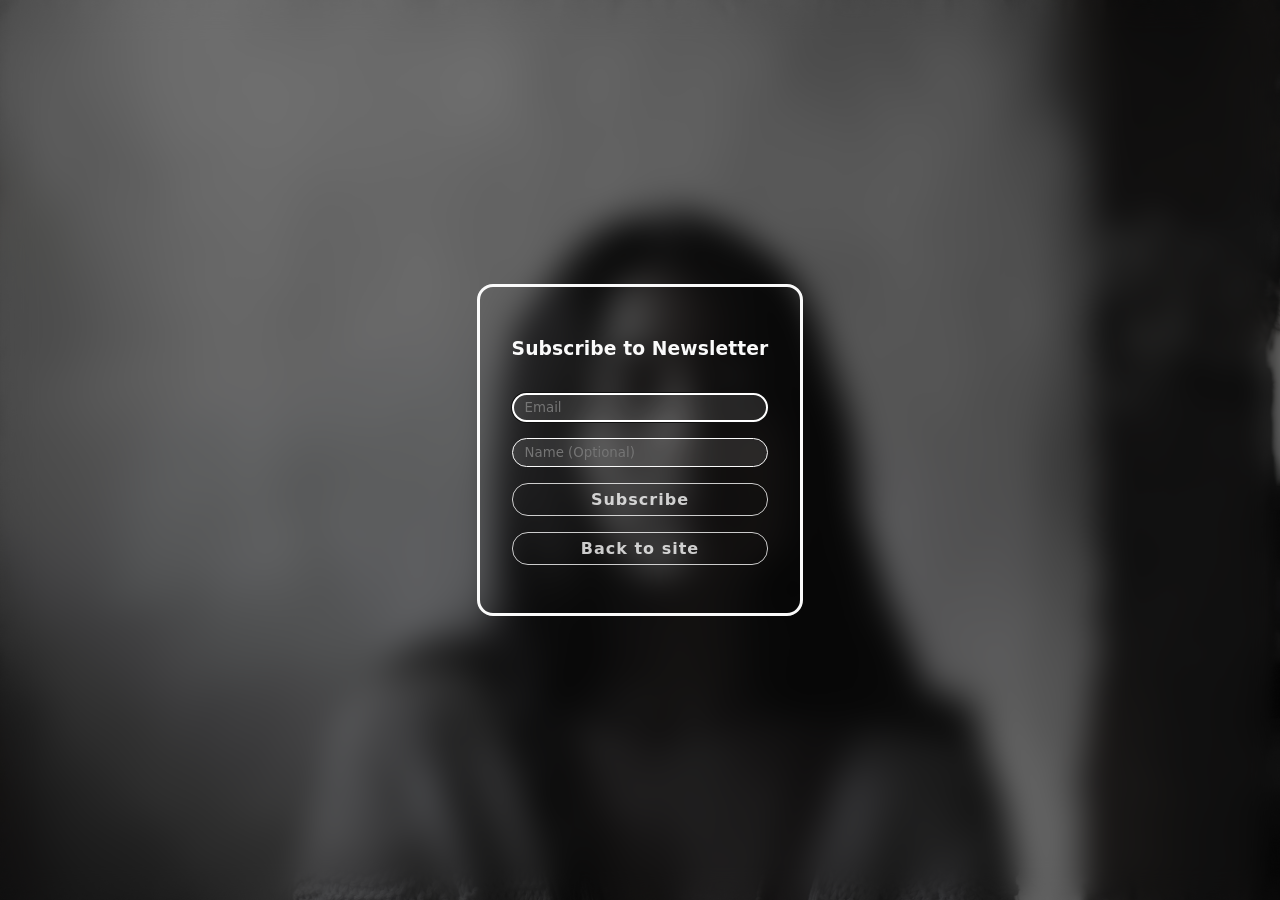
<file: newsletter/index.html>
<!DOCTYPE html>
<html lang="es">
  <head>
    <title>Ailinsinha - Newsletter</title>
    <meta charset="utf-8" />
    <meta name="viewport" content="width=device-width, initial-scale=1.0" />
    <meta
      name="description"
      content="Suscripción al Newsletter de Ailinsinha"
      lang="es"
    />
    <link rel="stylesheet" type="text/css" href="/index.css" />
    <script src="/components/newsletter-signup.js" type="module"></script>
  </head>

  <body>
    <dialog id="dialog">
      <newsletter-signup></newsletter-signup>

      <a class="button" href="/">Back to site</a>
    </dialog>

    <style>
      a {
        margin-block: 1rem;
        width: 100%;
        text-align: center;
      }
    </style>

    <script>
      window.addEventListener("load", (event) => {
        dialog.showModal();
      });
    </script>
  </body>
</html>
</file>
<file: index.css>
@font-face {
  font-family: "Nothing You Could Do";
  font-style: normal;
  font-weight: normal;
  font-display: swap;
  src: url("/assets/fonts/NothingYouCouldDo-Regular.woff2") format("woff2");
}

@font-face {
  font-family: "Lucida Grande";
  font-style: normal;
  font-weight: normal;
  font-display: swap;
  src: url("/assets/fonts/LucidaGrande.subset.ttf") format("truetype");
  src: url("/assets/fonts/LucidaGrande.subset.otf") format("otf");
  src: url("/assets/fonts/LucidaGrande.subset.woff2") format("woff2");
  unicode-range: U+0020-007E;
}

:root,
::backdrop {
  --h: 0; /* Hue */
  --s: 0%; /* Sasturation */
  --ml: 98%; /* Main lightness */
  --bl: 0%; /* Background lightness */
  --main-color: hsl(var(--h), var(--s), var(--ml));
  --background-color: hsl(var(--h), var(--s), var(--bl));
  --font-family-primary: "Lucida Grande", system-ui;
  --font-family-secondary: "Nothing You Could Do", system-ui;
  --font-family-fallback: system-ui, sans-serif;
  color-scheme: dark;

  height: 100%;
}

* {
  font-family: inherit;
  box-sizing: border-box;
}

h1 {
  font-weight: normal;
  font-stretch: normal;
  font-size: min(4em, 10vw);
  letter-spacing: 4px;
  font-family: var(--font-family-secondary);
  text-transform: uppercase;
}

body {
  margin: 0;
  height: 100%;
  font-family: var(--font-family-primary);
  color: var(--main-color);
  background-color: var(--background-color);
  background-image: url("/assets/images/cover-original.webp");
  background-position: top center;
  background-size: cover;
  background-repeat: no-repeat;
}

main {
  align-items: center;
  display: flex;
  flex-flow: column nowrap;
  padding-block: 3rem min(6rem, 14vh);
  padding-inline: 0.5em;
  height: 100%;
  gap: 2em;
  justify-content: space-between;
}

main h1 {
  color: black;
  font-weight: bold;
}

main > * {
  margin: 0;
}

main nav {
  display: flex;
  align-items: center;
  flex-direction: column;
  gap: 0.75rem;
}

#lang-switcher {
  position: absolute;
  top: 1em;
  right: 1em;
  border: none;
  width: min-content;
  appearance: push-button;
  background-color: transparent;
  color: var(--main-color);
}

#lang-switcher option {
  background-color: var(--background-color);
}

.social-buttons {
  text-align: center;
}

.social-buttons a {
  padding: 0;
  display: inline-flex;
  margin: 3px;
  width: 38px;
  height: 38px;
  border-radius: 50%;
  align-items: center;
  justify-content: center;
  vertical-align: middle;
}

.social-buttons img {
  height: 17px;
  width: 17px;
  margin: 0;
  filter: invert(1);
}

.info-epk {
  display: flex;
  gap: 0.6em;
  justify-content: center;
}

.info-epk .button,
.info-epk button {
  padding: 6px 16px;
}

.button,
button,
*::part(button) {
  display: block;
  padding: 6px 12px;
  border: 1px solid var(--main-color);
  border-radius: 1em;
  font-weight: bold;
  font-size: 1rem;
  letter-spacing: 1px;
  text-shadow: none;
  text-decoration: none;
  border-color: var(--main-color);
  opacity: 0.8;
  color: inherit;
  background-color: inherit;
  cursor: pointer;

  &[disabled] {
    opacity: 0.5;
    cursor: default;
  }
}

.button:hover,
button:hover {
  opacity: 1;
  text-decoration: none;
}

/* modal v2 */
dialog {
  background-color: transparent;
  border-radius: 1rem;
  color: inherit;
  font-family: system-ui;
  letter-spacing: 0.1px;
  max-width: 60ch;
  padding: 2rem;
}

dialog p {
  white-space: pre-line;
  line-height: 1.6;
}

dialog::backdrop {
  background-color: hsla(var(--h), var(--s), var(--bl), 0.5);
  backdrop-filter: blur(1rem);
  -webkit-backdrop-filter: blur(1rem);
}

dialog form[method="dialog"] {
  margin-top: 2rem;
  text-align: end;
}

dialog[open] {
  animation: dialog-show 300ms ease normal;
}

@keyframes dialog-show {
  from {
    opacity: 0;
  }
  to {
    opacity: 1;
  }
}


/* Forms */

input {
  border-radius: 20px;
  border: 1px solid var(--main-color);
  padding: 6px 12px;
  background-color: color-mix(in srgb, var(--main-color) 10%, transparent);
}
</file>
